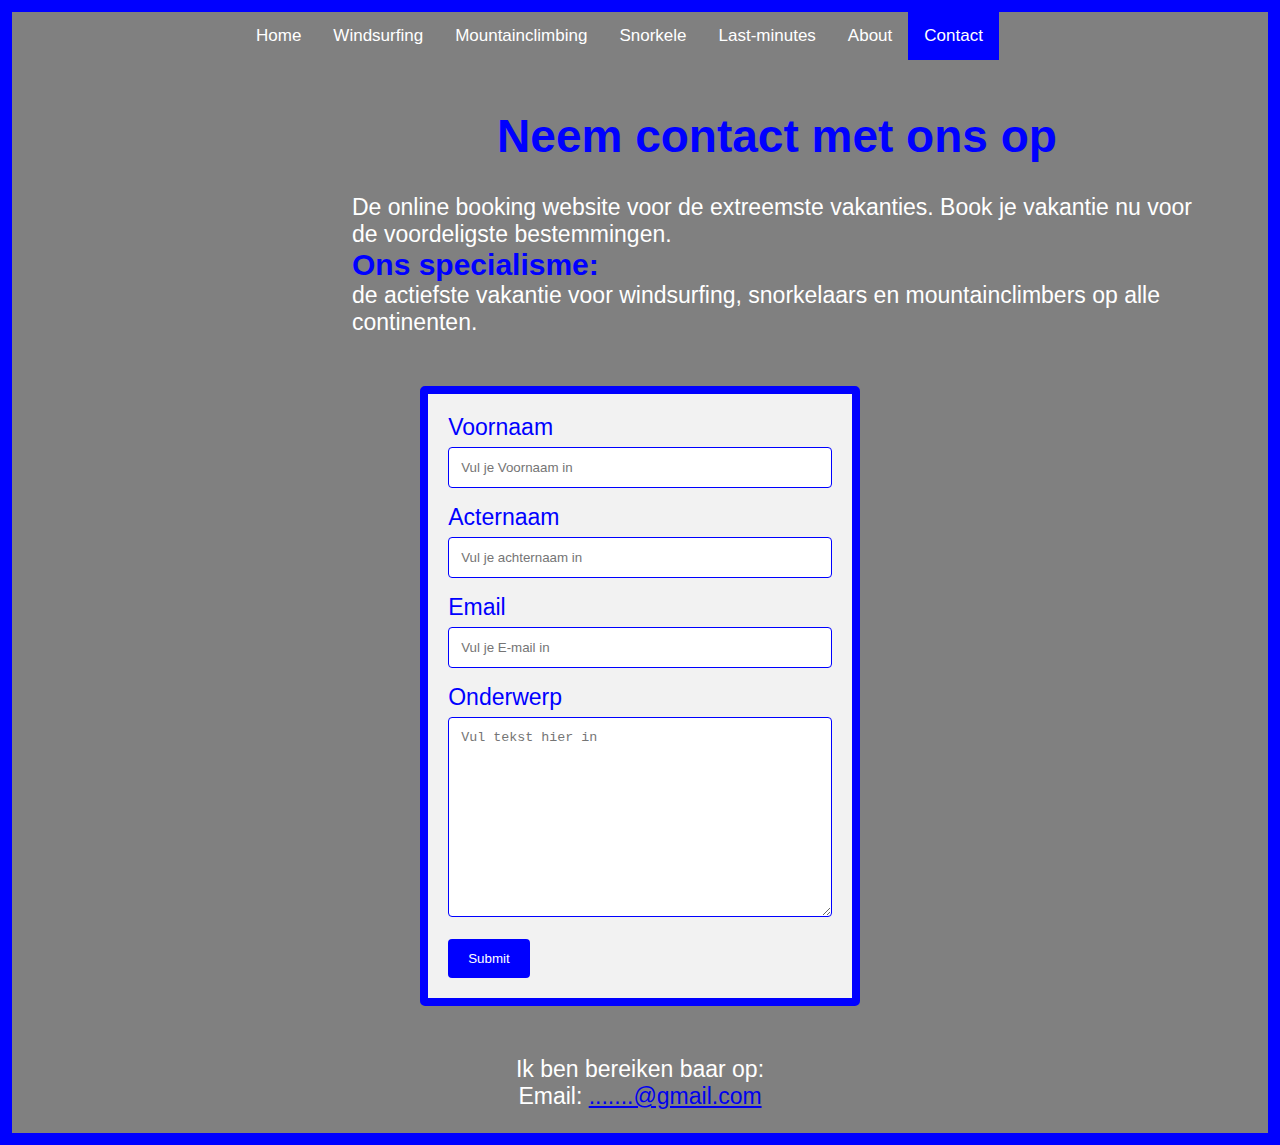
<file: contact.html>
<!DOCTYPE html>
<hmtl lang="nl">

<head>
    <meta charset="UTF-8">
    <link rel="stylesheet" href="xtreem.css">
    <title>Xtreem Travel</title>
</head>

<body>
    <div class="topNav">
        <div id="hetMenu">
            <a href="file:///C:/Users/hp/Documents/MEGA/MEGAsync%20Uploads/School%232/ALA/Programmeer%20vaardiheden%20Periode%2001/Projecten/XtreemTravel/index.html#home">Home</a>
            <a href="file:///C:/Users/hp/Documents/MEGA/MEGAsync%20Uploads/School%232/ALA/Programmeer%20vaardiheden%20Periode%2001/Projecten/XtreemTravel/windsurfing.html">Windsurfing</a>
            <a href="file:///C:/Users/hp/Documents/MEGA/MEGAsync%20Uploads/School%232/ALA/Programmeer%20vaardiheden%20Periode%2001/Projecten/XtreemTravel/mountainclimbing.html">Mountainclimbing</a>
            <a href="file:///C:/Users/hp/Documents/MEGA/MEGAsync%20Uploads/School%232/ALA/Programmeer%20vaardiheden%20Periode%2001/Projecten/XtreemTravel/snorkele.html">Snorkele</a></li>
            <a href="file:///C:/Users/hp/Documents/MEGA/MEGAsync%20Uploads/School%232/ALA/Programmeer%20vaardiheden%20Periode%2001/Projecten/XtreemTravel/lastminutes.html">Last-minutes</a>
            <a href="file:///C:/Users/hp/Documents/MEGA/MEGAsync%20Uploads/School%232/ALA/Programmeer%20vaardiheden%20Periode%2001/Projecten/XtreemTravel/about.html">About</a></li>
            <a class=" test active" href="file:///C:/Users/hp/Documents/MEGA/MEGAsync%20Uploads/School%232/ALA/Programmeer%20vaardiheden%20Periode%2001/Projecten/XtreemTravel/contact.html">Contact</a>
        </div>
    </div>
   
    <div id="title">
        <h1>Neem contact met ons op</h1>

        <p id="text">De online booking website voor de extreemste vakanties.
        Book je vakantie nu voor de voordeligste bestemmingen.
       <br> <strong style="color: blue; font-size: 30px;">Ons specialisme:</strong><br>
        de actiefste vakantie voor windsurfing, snorkelaars en mountainclimbers op alle continenten. 
        </p>
    </div>

    <div class="container01">
        <form action="/action_page.php">
          <label for="fname">Voornaam</label>
          <input type="text" id="fname" name="firstname" placeholder="Vul je Voornaam in">
      
          <label for="lname">Acternaam</label>
          <input type="text" id="lname" name="lastname" placeholder="Vul je achternaam in">
      
          <label for="lname">Email</label>
          <input type="text" id="Email" name="Email" placeholder="Vul je E-mail in">
      
      
          <label for="subject">Onderwerp</label>
          <textarea id="subject" name="subject" placeholder="Vul tekst hier in" style="height:200px"></textarea>
      
          <input type="submit" value="Submit">
        </form>
      </div>

      <footer>
        <p>Ik ben bereiken baar op:<br>
            Email: 
            <a href="#">.......@gmail.com</a></p>
    </footer>  

</body>
</html>
</file>
<file: xtreem.css>
/* pagina wat algemeen kom te staan in alle pagina`s*/
body {
    font-family: Arial, Helvetica, sans-serif;
    font-size: 23px;
    color: white;
    margin: 0;
    padding: 0;
    background-color: grey;
    border: 12px solid blue;
}

/* dit is 100% brede "balk" */
    .topNav {
    background-color: gray;
    width: auto;
    
}
/*De groote van m`n menu bar.*/
#hetMenu {
    width: 800px;
    height: 47px;
    margin: 0 auto;
    background-color: gray;
}
/* Menu bar waar alle m`n  pagina komen te staan met een links daar naar toe.*/
.topNav a {
    float: left;
    color: white;
    text-align: center;
    padding: 14px 16px;
    /* text-decoration zorgt ervoor dat je geen 
        onderstreping onder je tekst krijgt */
    text-decoration: none;
    font-size: 17px;
}
/*Als je met je muis langs de menu (pagina naams) gaat, zie de kleur blauw en witt*/
.topNav a:hover {
    background-color: blue;
    color: white;
}
/* Dit geeft aan welke pagina op dat momment actiev is*/
 .topNav a.active{
    background-color: blue;
    color: white;

}

/*Een div waar de volgend id is zitten: veld en class veld1, veld2, veld3*/
.velden{
    width: 95%;
    height: 90%;
/* background-color: cyan;*/
    margin: 0 auto;
    border: 8px solid blue;
}
/*een div waar veld 1, 2, 3 in zit */
#veld{
    width: auto;
    margin: 25px auto;
    height: 260px;
}

/* Een div waar de volgende id in zit text, waardes van mijn title*/
#title {
    width: 850px;
    height: auto;
    margin-top:50px;
    margin-bottom: 50px;
    text-align: center;
    margin-left: 340px;
  
}
/* Hier in wil ik dat de tekst strak links aan komt van */
#text {
    text-align: left;
}

#foto {
    background: url('xt-image/windsurfing.jpg');
    float: left;
    margin: 0;
    margin-right: 13px;
    border:5px solid black;
    height: 250px;
    width: 250px;
    padding: 0;
    background-repeat: no-repeat;
    background-size: cover;
}

#foto1 {
    background: url('xt-image/mount.jpg');
    float: left;
    margin: 0;
    margin-right: 13px;
    border:5px solid black;
    height: 250px;
    width: 250px;
    padding: 0;
    background-repeat: no-repeat;
    background-size: cover;
}

#foto2 {
    background: url('xt-image/snorkele.jpg');
    float: left;
    margin: 0;
    margin-right: 13px;
    border:5px solid black;
    height: 250px;
    width: 250px;
    padding: 0;
    background-repeat: no-repeat;
    background-size: cover;
}
.title h3 {
    text-align: center;
    font-size: 30px;
    color: blue;
}

footer {
    width: auto;
    text-align: center;
    background-color: grey;
    color: white;
  }

  strong {
    color: blue;
}
h1 {
    color: blue;
}
/* Pagina Windsurfing*/

.veld {
    width: auto;
    margin: 25px auto;
    height: 395px;
}

.foto {
    background: url('xt-image/windsurfing.jpg');
    float: left;
    margin: 0;
    margin-right: 13px;
    border:5px solid black;
    height: 385px;
    width: 385px;
    padding: 0;
    background-repeat: no-repeat;
    background-size: cover;
}

/* Mountainclimbing pagina */

.veld1 {
    width: auto;
    margin: 25px auto;
    height: 395px;
}

.foto1 {
    background: url('xt-image/mount.jpg');
    float: left;
    margin: 0;
    margin-right: 13px;
    border:5px solid black;
    height: 385px;
    width: 385px;
    padding: 0;
    background-repeat: no-repeat;
    background-size: cover;
}

/* Snorkele pagina */

.veld2 {
    width: auto;
    margin: 25px auto;
    height: 395px;
}

.foto2 {
    background: url('xt-image/snorkele.jpg');
    float: left;
    margin: 0;
    margin-right: 13px;
    border:5px solid black;
    height: 385px;
    width: 385px;
    padding: 0;
    background-repeat: no-repeat;
    background-size: cover;
}

/* Contact pagina */

* {box-sizing: border-box;}

input[type=text], select, textarea {
  width: 100%;
  padding: 12px;
  border: 1px solid blue;
  border-radius: 4px;
  box-sizing: border-box;
  margin-top: 6px;
  margin-bottom: 16px;
  resize: vertical;
}

input[type=submit] {
  background-color: blue;
  color: white;
  padding: 12px 20px;
  border: none;
  border-radius: 4px;
  cursor: pointer;
}

input[type=submit]:hover {
  background-color: green;
}

.container01 {
  margin: 0 auto;
  margin-bottom: 50px;
  border-radius: 5px;
  background-color: #f2f2f2;
  padding: 20px;
  width: 35%;
  height: 40%;
  color: blue;
  border: 8px solid blue;
}

/* Over ons pagina */
.box {
    width: 95%;
    height: 400px;
    border: 8px solid blue;
    margin: 0 auto;
}
.image {
    float: left;
    width: 50%;
    height: auto;
    margin: 0;
} 
.photo {
    background: url('xt-image/sarah.jpg');
    float: left;
    margin: 0;
    margin-right: 13px;
    border:5px solid black;
    height: 383px;
    width: 100%;
    padding: 0;
    background-repeat: no-repeat;
    background-size: cover;
}

.text3 {
    float: left;
    width: 50%;
    height: 100%;
    margin: 0;
    padding-left: 10px;

}
.text3 h3 {
    text-align: center;
    font-size: 30px;
    color: blue;
}

/* Pagina Last-minutes deals */

.coupon {
    border: 8px solid blue;
    width: 100%;
    border-radius: 15px;
    margin: 0 auto;
    width: 600px;
  }
  
  .container {
    padding: 2px 16px;
    background-color: gray;
    width: 100%;

  }
  
  .promo {
    background: gray;
    padding: 3px;
  }
  
  .expire {
    color: red;
  }

  .container {
      border: solid gray;
  }
</file>
